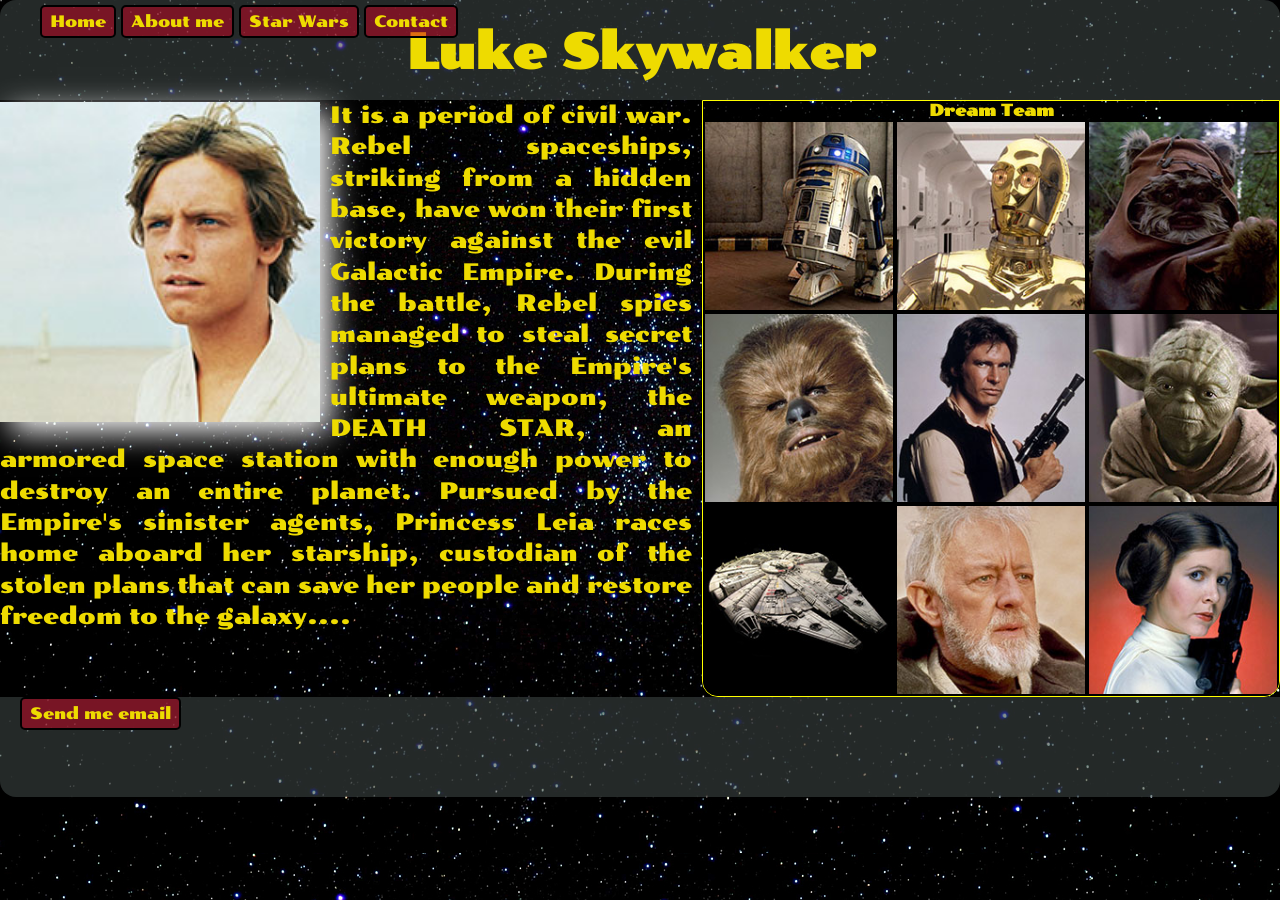
<file: src/index.html>
<!DOCTYPE html>
<html lang = "en">
<head>
  <meta charset = "UTF-8">
	<meta name = "viewport"
		  content = "width=device-width, initial-scale=1.0">
  <title>StarWars</title>
	<link rel = "shortcut icon"
		  href = "../images/star-wars-icon-png-8.jpg"
		  type = "image/x-icon">
	<link rel = "stylesheet"
		  href = "../css/style.css">
</head>
<body>
    <header>
		<nav>
			<ul>
				<li class = "button">Home</li>
				<li class = "button">About me</li>
				<li class = "button">Star Wars</li>
				<li class = "button">Contact</li>
			</ul>
		</nav>
		<h1>Luke Skywalker</h1>
	</header>
    <main>
		<section class = "left">
			<img src = "../images/main.jpg"
				 alt = "Luke Skywalker">
		</section>
		<section class = "right">
			<h2>Dream Team</h2>
			<img src = "../images/friend1.jpg"
				 alt = "Friend">
			<img src = "../images/friend2.jpg"
				 alt = "Friend">
			<img src = "../images/friend3.jpg"
				 alt = "Friend">
			<img src = "../images/friend4.jpg"
				 alt = "Friend">
			<img src = "../images/friend5.jpg"
				 alt = "Friend">
			<img src = "../images/friend6.jpg"
				 alt = "Friend">
			<img src = "../images/friend7.jpg"
				 alt = "Friend">
			<img src = "../images/friend8.jpg"
				 alt = "Friend">
			<img src = "../images/friend9.jpg"
				 alt = "Friend">
		</section>
		<p class = "far-galaxy">
			It is a period of civil war.
            Rebel spaceships, striking
            from a hidden base, have won
            their first victory against
            the evil Galactic Empire.

            During the battle, Rebel
            spies managed to steal secret
            plans to the Empire's
            ultimate weapon, the DEATH
            STAR, an armored space
			station with enough power
            to destroy an entire planet.

            Pursued by the Empire's
            sinister agents, Princess
            Leia races home aboard her
            starship, custodian of the
            stolen plans that can save her
            people and restore
            freedom to the galaxy....
		</p>
    </main>
    <footer>
	    <div class = "button">Send me email</div>
		
    </footer>

</body>
</html>
</file>
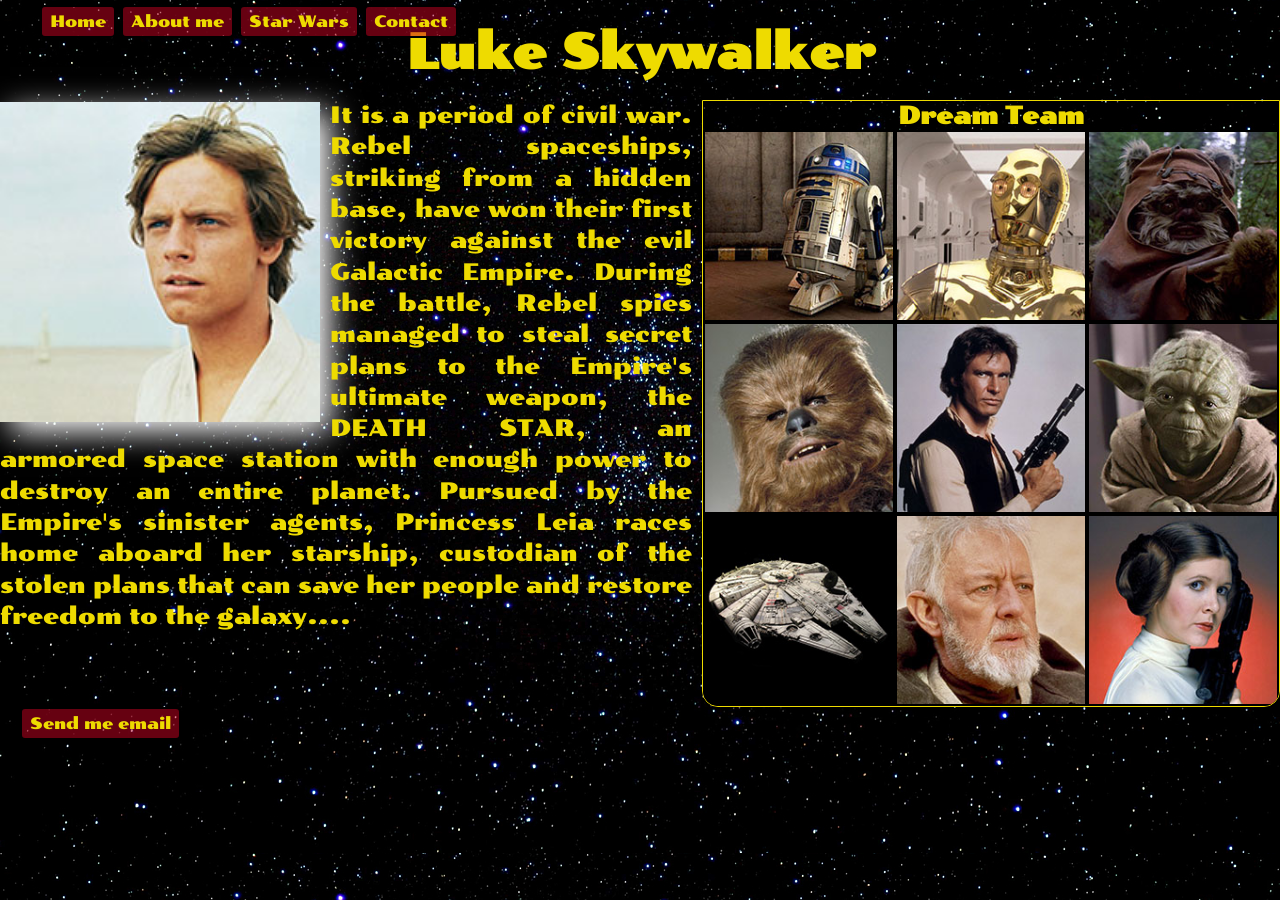
<file: src/indexFlex.html>
<!DOCTYPE html>
<html lang = "en">
<head>
  <meta charset = "UTF-8">
	<meta name = "viewport"
		  content = "width=device-width, initial-scale=1.0">
  <title>StarWars</title>
	<link rel = "shortcut icon"
		  href = "../images/star-wars-icon-png-8.jpg"
		  type = "image/x-icon">
	<link rel = "stylesheet"
		  href = "../css/styleFlex.css">
</head>
<body>
    <header>
		<nav>
			<ul>
				<li class = "button">Home</li>
				<li class = "button">About me</li>
				<li class = "button">Star Wars</li>
				<li class = "button">Contact</li>
			</ul>
		</nav>
		<h1>Luke Skywalker</h1>
	</header>
    <main>
		<section class = "left">
			<img src = "../images/main.jpg"
				 alt = "Luke Skywalker">
		</section>
		<section class = "right">
			<h2>Dream Team</h2>
			<img src = "../images/friend1.jpg"
				 alt = "Friend">
			<img src = "../images/friend2.jpg"
				 alt = "Friend">
			<img src = "../images/friend3.jpg"
				 alt = "Friend">
			<img src = "../images/friend4.jpg"
				 alt = "Friend">
			<img src = "../images/friend5.jpg"
				 alt = "Friend">
			<img src = "../images/friend6.jpg"
				 alt = "Friend">
			<img src = "../images/friend7.jpg"
				 alt = "Friend">
			<img src = "../images/friend8.jpg"
				 alt = "Friend">
			<img src = "../images/friend9.jpg"
				 alt = "Friend">
		</section>
		<p class = "far-galaxy">
			It is a period of civil war.
            Rebel spaceships, striking
            from a hidden base, have won
            their first victory against
            the evil Galactic Empire.

            During the battle, Rebel
            spies managed to steal secret
            plans to the Empire's
            ultimate weapon, the DEATH
            STAR, an armored space
			station with enough power
            to destroy an entire planet.

            Pursued by the Empire's
            sinister agents, Princess
            Leia races home aboard her
            starship, custodian of the
            stolen plans that can save her
            people and restore
            freedom to the galaxy....
		</p>
    </main>
    <footer>
	    <div class = "button">Send me email</div>
		
    </footer>

</body>
</html>
</file>
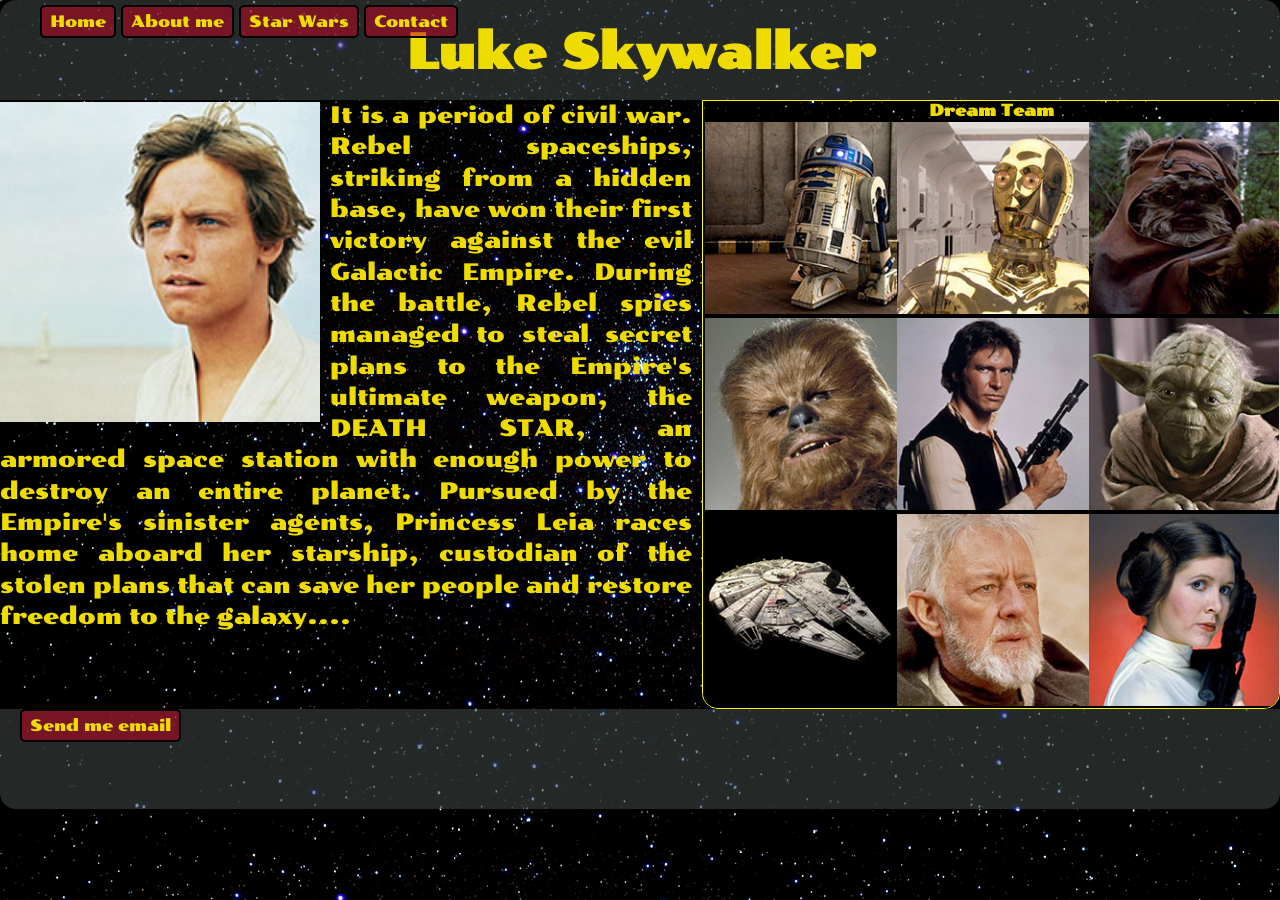
<file: src/indexTable.html>
<!DOCTYPE html>
<html lang = "en">
<head>
  <meta charset = "UTF-8">
	<meta name = "viewport" content = "width=device-width, initial-scale=1.0">
  <title>StarWars</title>
	<link rel = "shortcut icon" href = "../images/star-wars-icon-png-8.jpg" type = "image/x-icon">
	<link rel = "stylesheet" href = "../css/styleTable.css">
</head>
<body>
    <header>
		<nav>
			<ul>
				<li class = "button">Home</li>
				<li class = "button">About me</li>
				<li class = "button">Star Wars</li>
				<li class = "button">Contact</li>
			</ul>
		</nav>
		<h1>Luke Skywalker</h1>
	</header>
    <main>
		<section class = "left">
			<img src = "../images/main.jpg"
				 alt = "Luke Skywalker">
		</section>
		<section class = "right">
			<table>
				<thead>
				    <tr>
			            <h2>Dream Team</h2>
					</tr>
				</thead>
				<tbody>
				<tr>
					<td><img src = "../images/friend1.jpg" alt = "Friend"></td>
					<td><img src = "../images/friend2.jpg" alt = "Friend"></td>
				    <td><img src = "../images/friend3.jpg" alt = "Friend"></td>
				</tr>
				<tr>
					<td><img src = "../images/friend4.jpg" alt = "Friend"></td>
					<td><img src = "../images/friend5.jpg" alt = "Friend"></td>
					<td><img src = "../images/friend6.jpg" alt = "Friend"></td>
				</tr>
				<tr>
					<td><img src = "../images/friend7.jpg" alt = "Friend"></td>
					<td><img src = "../images/friend8.jpg" alt = "Friend"></td>
					<td><img src = "../images/friend9.jpg" alt = "Friend"></td>
				</tr>
				</tbody>
			</table>
		</section>
		<p class = "far-galaxy">
			It is a period of civil war.
            Rebel spaceships, striking
            from a hidden base, have won
            their first victory against
            the evil Galactic Empire.

            During the battle, Rebel
            spies managed to steal secret
            plans to the Empire's
            ultimate weapon, the DEATH
            STAR, an armored space
			station with enough power
            to destroy an entire planet.

            Pursued by the Empire's
            sinister agents, Princess
            Leia races home aboard her
            starship, custodian of the
            stolen plans that can save her
            people and restore
            freedom to the galaxy....
		</p>
    </main>
    <footer>
	    <div class = "button">Send me email</div>
		
    </footer>

</body>
</html>
</file>
<file: css/style.css>
@import url('https://fonts.googleapis.com/css2?family=Poller+One&display=swap');

* {
    margin: 0;
}

body {
    font-family: 'Poller One', cursive;
    background-image: url(../images/sky.jpg);
    color: #eedb00;
    background-attachment: fixed;
}

header, footer{
    background-color: rgba(60, 69, 67, 0.6);
    height: 100px;

}

header {
    border-radius: 16px 16px 0 0;
}

h1 {
    text-align: center;
    padding: 0.5em;
    font-size: 3em;
}

main section.left {
    float: left;
    width: 25%;
    margin-right: 10px;
    margin-top: 2px;
}

main section.left img {
    display: block;
    width: 100%;
    box-shadow: 10px 10px 30px white;
}

h2 {
    text-align: center;
    font-size: 1em;
}

main > section.right{
    float: right;
    width: 45%;
    margin-left: 10px;
    border: 1px solid yellow;
    border-radius: 0 0 16px 16px;
    overflow: hidden;
}

main > section.right > img {
    float: left;
    width: 33.333%;
    aspect-ratio: 1 / 1;
    object-fit: cover;
    box-sizing: border-box;
    border: 2px solid black;
}

p {
    font-size: 1.45em;
    text-align: justify;
    line-height: 1.35;
    }


nav {
    position: fixed;
    top: 5px;
    left: 40px;
}

nav ul {
    list-style: none;
    padding: 0;
}

nav ul li {
    display: inline-block;
    border: 2px solid black;
    background-color: rgba(204, 3, 35, 0.5);
    cursor: pointer;
    font-size: 1em;
    padding: 0.3em 0.5em;
    border-radius: 5px;

}

footer {
    border-radius: 0 0 16px 16px;
    width: 100%;
    clear: both;
}

footer .button {
    display: inline-block;
    margin-right: 20px;
    margin-left: 20px;
    border: 2px solid black;
    background-color: rgba(204, 3, 35, 0.5);
    cursor: pointer;
    font-size: 1em;
    padding: 0.3em 0.5em;
    border-radius: 5px;
}
/*
Доделайте оформление css так, чтобы максимально подходило под дизайн картинки с использованием
технологии флоат

Пока таблицы не используем и индекс не меняем
*/
</file>
<file: css/styleFlex.css>
@import url('https://fonts.googleapis.com/css2?family=Poller+One&display=swap');

* {
    margin: 0;
}

:root {
    --primary-color: #eedb00;
    --secondary-color: 60, 69, 67;
}

body {
    font-family: 'Poller One', cursive;
    background-image: url(../images/sky.jpg);
    color: var(--primary-color);
    background-attachment: fixed;
}

header, footer{
    background-color: rgba(var(--secondary-color) 0.6);
    height: 100px;

}

header {
    border-radius: 16px 16px 0 0;
}

h1 {
    text-align: center;
    padding: 0.5em;
    font-size: 3em;
}

main section.left {
    float: left;
    width: 25%;
    margin-right: 10px;
    margin-top: 2px;
}

main section.left img {
    display: block;
    width: 100%;
    box-shadow: 10px 10px 30px white;
}

h2 {
    text-align: center;
    flex-basis: 100%;
}

main > section.right{
    float: right;
    display: flex;
    flex-direction: row;
    flex-wrap: wrap;
    width: 45%;
    margin-left: 10px;
    border: 1px solid var( --primary-color);
    border-radius: 0 0 16px 16px;
    overflow: hidden;
}

main > section.right > img {
    width: 33.333%;
    aspect-ratio: 1 / 1;
    object-fit: cover;
    box-sizing: border-box;
    border: 2px solid black;
}

p {
    font-size: 1.45em;
    text-align: justify;
    line-height: 1.35;
}


nav {
    position: fixed;
    top: 5px;
    left: 40px;
}

nav ul {
    list-style: none;
    padding: 0;
}

nav ul li {
    display: inline-block;
    border: 2px solid black;
    background-color: rgba(204, 3, 35, 0.5);
    cursor: pointer;
    font-size: 1em;
    padding: 0.3em 0.5em;
    border-radius: 5px;

}

footer {
    border-radius: 0 0 16px 16px;
    width: 100%;
    clear: both;
}

footer .button {
    display: inline-block;
    margin-right: 20px;
    margin-left: 20px;
    border: 2px solid black;
    background-color: rgba(204, 3, 35, 0.5);
    cursor: pointer;
    font-size: 1em;
    padding: 0.3em 0.5em;
    border-radius: 5px;
}
</file>
<file: css/styleTable.css>
@import url('https://fonts.googleapis.com/css2?family=Poller+One&display=swap');

* {
    margin: 0;
}

body {
    font-family: 'Poller One', cursive;
    background-image: url(../images/sky.jpg);
    color: #eedb00;
    background-attachment: fixed;
}

header, footer{
    background-color: rgba(60, 69, 67, 0.6);
    height: 100px;

}

header {
    border-radius: 16px 16px 0 0;
}

h1 {
    text-align: center;
    padding: 0.5em;
    font-size: 3em;
}

main section.left {
    float: left;
    width: 25%;
    margin-right: 10px;
    margin-top: 2px;
}

main section.left img {
    display: block;
    width: 100%;
    /*box-shadow: 10px 10px 30px white;*/
}

h2 {
    text-align: center;
    font-size: 1em;
}

main > section.right{
    float: right;
    width: 45%;
    margin-left: 10px;
    border: 1px solid yellow;
    border-radius: 0 0 16px 16px;
    overflow: hidden;
}


table {
    border-collapse: collapse;
    table-layout: fixed;
    width: 100%;
}
td > img {
    width: 100%;
    display: block ;
    border: 2px solid black;
}

.right td {
    padding: 0;

}
p {
    font-size: 1.45em;
    text-align: justify;
    line-height: 1.35;
}


nav {
    position: fixed;
    top: 5px;
    left: 40px;
}

nav ul {
    list-style: none;
    padding: 0;
}

nav ul li {
    display: inline-block;
    border: 2px solid black;
    background-color: rgba(204, 3, 35, 0.5);
    cursor: pointer;
    font-size: 1em;
    padding: 0.3em 0.5em;
    border-radius: 5px;

}

footer {
    border-radius: 0 0 16px 16px;
    width: 100%;
    clear: both;
}

footer .button {
    display: inline-block;
    margin-right: 20px;
    margin-left: 20px;
    border: 2px solid black;
    background-color: rgba(204, 3, 35, 0.5);
    cursor: pointer;
    font-size: 1em;
    padding: 0.3em 0.5em;
    border-radius: 5px;
}
</file>
